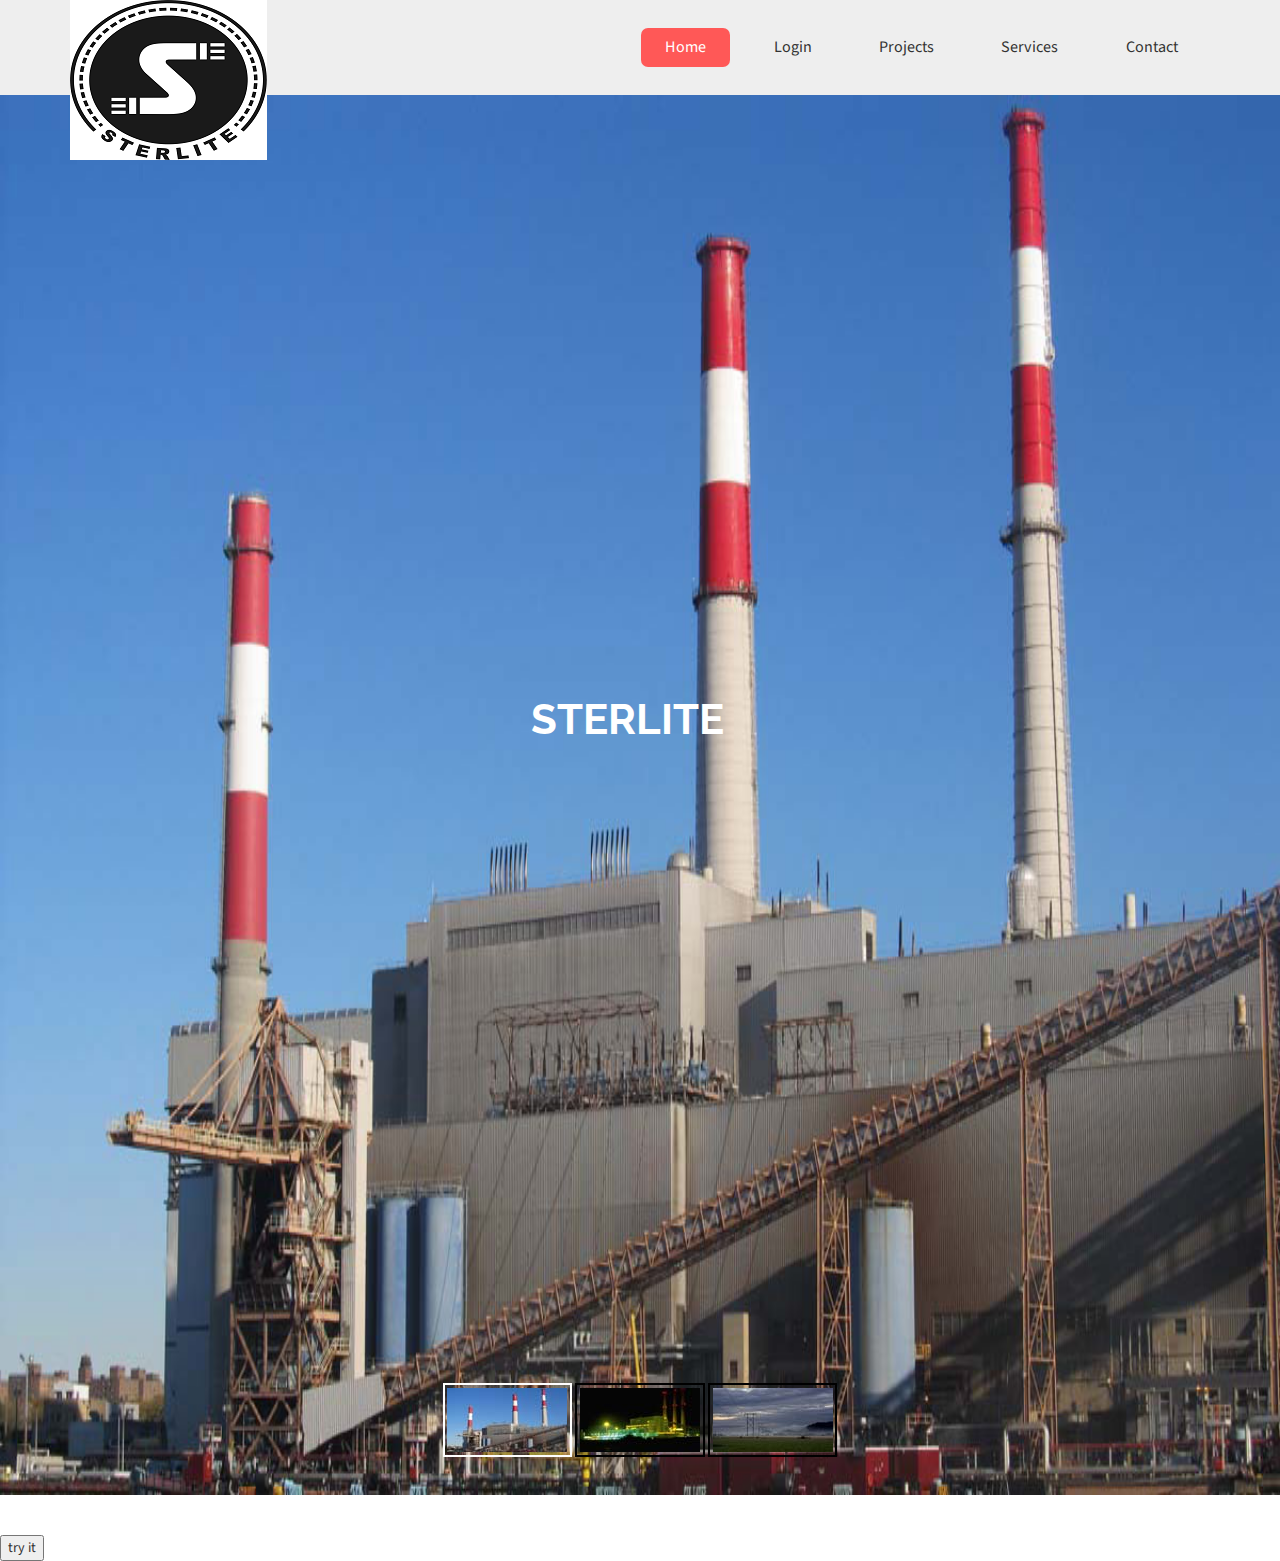
<file: www/index2.html>
<!--
Author: W3layouts
Author URL: http://w3layouts.com
License: Creative Commons Attribution 3.0 Unported
License URL: http://creativecommons.org/licenses/by/3.0/
-->
<!DOCTYPE html>
<html>
<head>
<title>Power Grid a Industrial Category Flat Responsive Bootstarp WebSite Template | Home :: w3layouts</title>
<link href="css/bootstrap.css" rel='stylesheet' type='text/css' />
<!-- jQuery (Bootstrap's JavaScript plugins) -->
<script src="js/jquery.min.js"></script>
<!-- Custom Theme files -->
<link href="css/style.css" rel="stylesheet" type="text/css" media="all" />
<!-- Custom Theme files -->
<meta name="viewport" content="width=device-width, initial-scale=1">
<meta http-equiv="Content-Type" content="text/html; charset=utf-8" />
<meta name="keywords" content="Power-grid Responsive web template, Bootstrap Web Templates, Flat Web Templates, Andriod Compatible web template, 
Smartphone Compatible web template, free webdesigns for Nokia, Samsung, LG, SonyErricsson, Motorola web design" />
<script type="application/x-javascript"> addEventListener("load", function() { setTimeout(hideURLbar, 0); }, false); function hideURLbar(){ window.scrollTo(0,1); } </script>
<!--webfont-->
<link href='http://fonts.googleapis.com/css?family=Raleway:400,200,100,300,500,600,700,800,900' rel='stylesheet' type='text/css'>
<link href='http://fonts.googleapis.com/css?family=Source+Sans+Pro:200,300,400,600,700,900,300italic,400italic,600italic,700italic' rel='stylesheet' type='text/css'>
<script>
var x = document.getElementById("demo");

function getLocation() {
    if (navigator.geolocation) {
        navigator.geolocation.getCurrentPosition(showPosition, showError);
    } else {
        x.innerHTML = "Geolocation is not supported by this browser.";
    }
}

function showPosition(position) {
    var latlon = position.coords.latitude + "," + position.coords.longitude;

    var img_url = "http://maps.googleapis.com/maps/api/staticmap?center="
    +latlon+"&zoom=14&size=400x300&sensor=false";
    document.getElementById("mapholder").innerHTML = "<img src='"+img_url+"'>";
}

function showError(error) {
    switch(error.code) {
        case error.PERMISSION_DENIED:
            x.innerHTML = "User denied the request for Geolocation."
            break;
        case error.POSITION_UNAVAILABLE:
            x.innerHTML = "Location information is unavailable."
            break;
        case error.TIMEOUT:
            x.innerHTML = "The request to get user location timed out."
            break;
        case error.UNKNOWN_ERROR:
            x.innerHTML = "An unknown error occurred."
            break;
    }
}
</script>
</head>
<body>
<!---->
<!---->
<div class="header">
	 <div class="container">
		 <div class="logo">
			 <a href="index.html"><img src="images/logo1.png" alt=""/></a>
		 </div>	
		 <div class="top-menu">	 
	         <span class="menu"></span>
			 <ul>
				<li><a class="active" href="index.html">Home</a></li>
				<li><a href="http://115.119.117.86:8208/home/muraai/newlogin.htm">Login</a></li>
				<li><a href="project.html">Projects</a></li>				 
				<li><a href="404.html">Services</a></li>
				<li><a href="contact.html">Contact</a></li>
		     </ul> 
	      </div>
		  <!-- script-for-menu -->
		 <script>					
					$("span.menu").click(function(){
						$(".top-menu ul").slideToggle("slow" , function(){
						});
					});
		 </script>
		 <!-- script-for-menu -->	
		 <div class="clearfix"></div>
	 </div>
</div>	
<!---->

 <script src="js/responsiveslides.min.js"></script>
  <script>
    // You can also use "$(window).load(function() {"
    $(function () {
      $("#slider").responsiveSlides({
      	auto: true,
        manualControls: '#slider3-pager',
      });
    });
  </script>   
    <div class="slider">
	    <!-- Slideshow 3 -->
	    <ul class="rslides" id="slider">
		  <li><img src="images/8.jpg" alt="">
	      	<div class="caption">
	      		<h1>Sterlite</h1>
	      	</div>
	      </li>
	      <li><img src="images/1.jpg" alt="">
	      	<div class="caption">
	      		
	      	</div>
	      </li>	      
	      <li><img src="images/4.jpg" alt="">
	      	<div class="caption">
	      		
	      	</div>
	      </li>
	    </ul>
	    <!-- Slideshow 3 Pager --></br></br>
	    <ul id="slider3-pager">
	      <li><a href="#"><img src="images/33.jpg" alt=""></a></li>
	      <li><a href="#"><img src="images/11.jpg" alt=""></a></li>
	      <li><a href="#"><img src="images/22.jpg" alt=""></a></li>
	    </ul>    
</div>	
<!---banner--->
<button onclick="getLocation()">try it</button>
<div class="mapholder">
	 
					 </div></a>
				</div>
				
				

				</div>
				<div class="clearfix"></div>
		 </div>
	 </div>
</div>
<!---->


<!---->

<!---->
		 
<!----- news-letter ----->

<!---->

<!---->
 </body>
 </html>
</file>
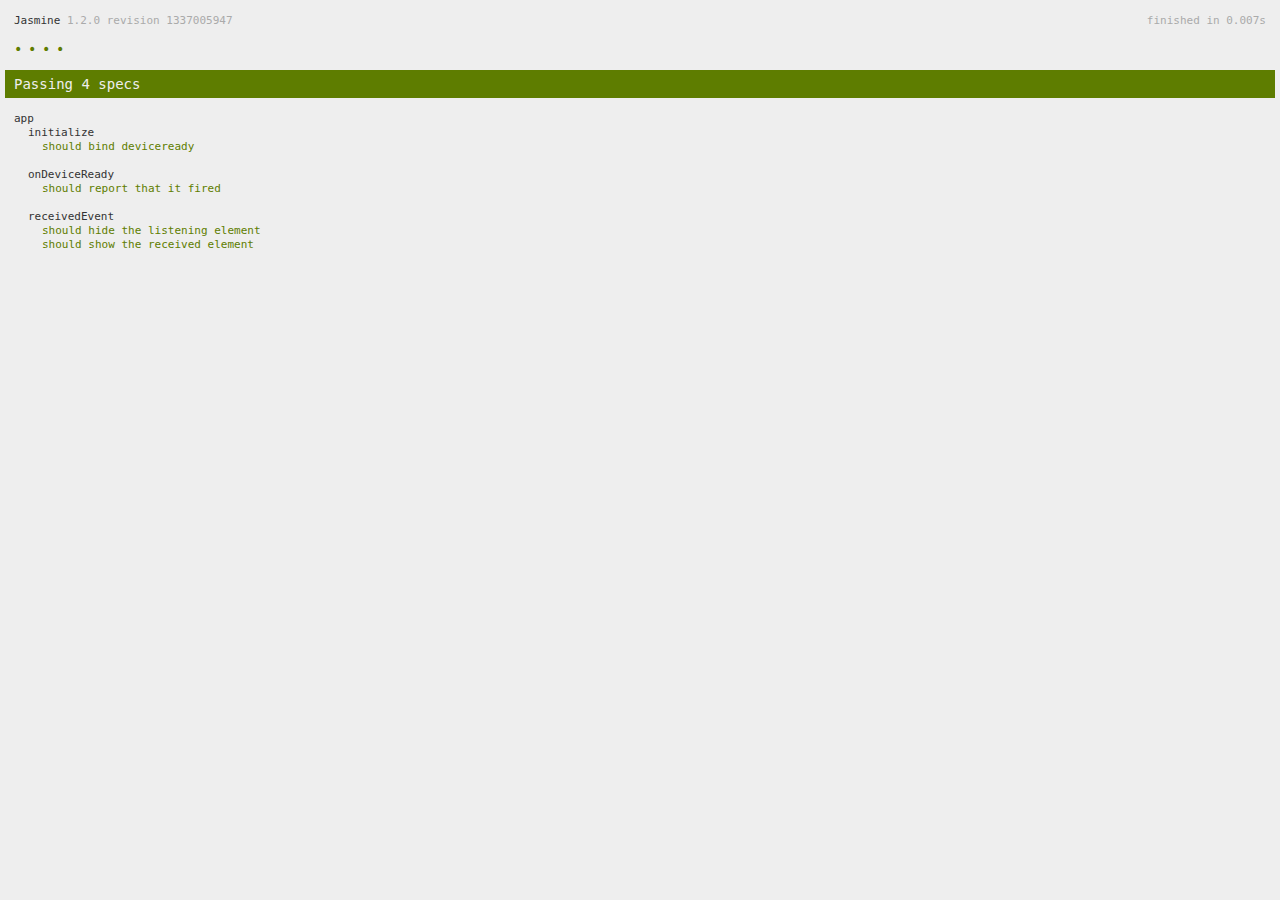
<file: www/spec.html>
<!DOCTYPE html>
<!--
    Licensed to the Apache Software Foundation (ASF) under one
    or more contributor license agreements.  See the NOTICE file
    distributed with this work for additional information
    regarding copyright ownership.  The ASF licenses this file
    to you under the Apache License, Version 2.0 (the
    "License"); you may not use this file except in compliance
    with the License.  You may obtain a copy of the License at

    http://www.apache.org/licenses/LICENSE-2.0

    Unless required by applicable law or agreed to in writing,
    software distributed under the License is distributed on an
    "AS IS" BASIS, WITHOUT WARRANTIES OR CONDITIONS OF ANY
     KIND, either express or implied.  See the License for the
    specific language governing permissions and limitations
    under the License.
-->
<html>
    <head>
        <title>Jasmine Spec Runner</title>

        <!-- jasmine source -->
        <link rel="shortcut icon" type="image/png" href="spec/lib/jasmine-1.2.0/jasmine_favicon.png">
        <link rel="stylesheet" type="text/css" href="spec/lib/jasmine-1.2.0/jasmine.css">
        <script type="text/javascript" src="spec/lib/jasmine-1.2.0/jasmine.js"></script>
        <script type="text/javascript" src="spec/lib/jasmine-1.2.0/jasmine-html.js"></script>

        <!-- include source files here... -->
        <script type="text/javascript" src="js/index.js"></script>

        <!-- include spec files here... -->
        <script type="text/javascript" src="spec/helper.js"></script>
        <script type="text/javascript" src="spec/index.js"></script>

        <script type="text/javascript">
            (function() {
                var jasmineEnv = jasmine.getEnv();
                jasmineEnv.updateInterval = 1000;

                var htmlReporter = new jasmine.HtmlReporter();

                jasmineEnv.addReporter(htmlReporter);

                jasmineEnv.specFilter = function(spec) {
                    return htmlReporter.specFilter(spec);
                };

                var currentWindowOnload = window.onload;

                window.onload = function() {
                    if (currentWindowOnload) {
                        currentWindowOnload();
                    }
                    execJasmine();
                };

                function execJasmine() {
                    jasmineEnv.execute();
                }
            })();
        </script>
    </head>
    <body>
        <div id="stage" style="display:none;"></div>
    </body>
</html>
</file>
<file: www/css/style.css>
/*--
	Author: W3layouts
	Author URL: http://w3layouts.com
	License: Creative Commons Attribution 3.0 Unported
	License URL: http://creativecommons.org/licenses/by/3.0/
--*/
body{
	margin:0;
	padding:0;
	background:#fff;
	font-family: 'Source Sans Pro', sans-serif;
 }
body a{
	transition:0.5s all;
	-webkit-transition:0.5s all;
	-moz-transition:0.5s all;
	-o-transition:0.5s all;
	-ms-transition:0.5s all;
}
h1,h2,h3,h4,h5,h6{
	margin:0;			   
}	
p{
	margin:0;
}
ul{
margin:0;
padding:0;
}
/*----*/
.header{
	padding:2em 0;
	background:#eee;
	position:relative;
}
.logo{
	float:left;
	position:absolute;
	top:0px;
	z-index:999;
}
.logo a{
	display:inline-block;
}
.top-menu{
	float:right;
}
.top-menu ul li{
	display:inline-block;
}
.top-menu ul li a{
	color:#333;
	font-size:1.15em;
	padding: 0.5em 1.5em;
	display:block;
	text-decoration:none;
	margin:0 0.5em;
	border-radius:7px;
	-webkit-border-radius: 7px;
	-moz-border-radius: 7px;
	-ms-border-radius: 7px;
	-o-border-radius: 7px;
}
.top-menu ul li a.active{
	color:#fff;
	background:#ff5857
}
.top-menu ul li a:hover{
	color:#fff;
	background:#ff5857;
	border-radius:7px;
	-webkit-border-radius: 7px;
	-moz-border-radius: 7px;
	-ms-border-radius: 7px;
	-o-border-radius: 7px;
}
/*--- slider-css --*/
.slider{
	position:relative;
}
.rslides {
  position: relative;
  list-style: none;
  overflow: hidden;
  width: 100%;
   height:100%;
  padding: 0;
  margin: 0;
  }
.rslides li {
  -webkit-backface-visibility: hidden;
  position: absolute;
  display: none;
  width: 100%;
  left: 0;
  top: 0;
  }
.rslides li:first-child {
  position: relative;
  display: block;
  float: left;
  }
.rslides img {
  display: block;
  height: 1400px;
  float: left;
  width: 100%;
  border: 0;
  }
.rslides_tabs {
  text-align: center;
  width: 100%;
  position:absolute;
  bottom:5%;
  z-index:999;
  }
.rslides_tabs li {
  display: inline-block;
  }
.rslides_tabs a {
   border:1px solid #999;
  }
.rslides_tabs li:first-child {
  margin-left: 0;
  }
.rslides_tabs .rslides_here a {
  color: #fff;
  font-weight: bold;
  }
#slider3-pager a {
  display: inline-block;
}
#slider3-pager img {
  float: left;
  display:block;
}
#slider3-pager .rslides_here a {
  background: transparent;
  border:2px solid #fff;
}
#slider3-pager a {
  padding:0.2em;
   border:2px solid #000;
}
.caption{
	position:absolute;
	top:0;
	width:60%;
	left:19%;
	text-align:center;
	top:43%;
}
.caption h1{
	color:#FFF;
	font-family: 'Raleway', sans-serif;
	font-weight:700;
	font-size:3em;
	text-transform:uppercase;
	margin-bottom:5px;
}
.caption p{
	color:#FFF;
	font-weight:400;
	font-size:1.3em;
	width:75%;
	margin:0 auto;
}
.grid1{
margin-bottom:2em;
}
.box1{
background:url(../images/b1.jpg) no-repeat 0px 0px;
background-size:cover;
min-height:300px;
}
.box2{
background:url(../images/b2.jpg) no-repeat 0px 0px;
background-size:cover;
min-height:300px;
}
.box3{
background:url(../images/b3.jpg) no-repeat 0px 0px;
background-size:cover;
min-height:300px;
}
.box4{
background:url(../images/b4.jpg) no-repeat 0px 0px;
background-size:cover;
min-height:300px;
}

.box-info h3{
color:#fff;
font-size:3.5em;
padding:4em 0 0 1em;
font-weight:600;
transition:0.5s all;
	-webkit-transition:0.5s all;
	-moz-transition:0.5s all;
	-o-transition:0.5s all;
	-ms-transition:0.5s all;
}
.box1:hover div.box-info h3,.box2:hover div.box-info h3,.box3:hover div.box-info h3,.box4:hover div.box-info h3{
color:#fff;
}
.box-info p{
	color:#fff;
	font-size:1.1em;
	width:87%;
	padding:0.5em 0 1em 3.5em;
	font-weight:600;
}
.grid1 a,.grid2 a{
text-decoration:none;
}
.content-bottom{
	 margin:6% 0;
}
.bottom-grid-left h3{
	 color:#292929;
	 font-size:2.3em;
	 margin-bottom:5px;
	 font-weight:600;
}
.bottom-grid-left p{
	 color:#929292;
	 font-size:1.15em;
	 margin-bottom:5px;
	 font-weight:400;
	 width:90%;
	 line-height:1.5em;
}
.bottom-grid-right img{
	width:100%;
}
.plant{
	 background:url(../images/plant2.jpg) no-repeat 0px 0px;
	 min-height:400px;
	 text-align:center;
	 background-size:100%;
	 padding:10% 0;
}
.plant h3{
	color:#fff;
	font-size:3.5em;
	font-weight:600;
	font-family: 'Raleway', sans-serif;
	margin-bottom:5px;
}
.plant p{
	color:#fff;
	font-size:1.3em;
	font-weight:600;
	Width:80%;
	margin:0 auto;
}
.service-grids{
	background:#eee;
	padding:5em 0;	
}
.service-grid1{
	 background:url(../images/11.png) no-repeat 0px 0px;	 
	 padding:0 0 0 60px;
}
.service-grid2{
	 background:url(../images/22.png) no-repeat 0px 0px;	 
	 padding:0 0 0 60px;
}
.service-grid3{
	 background:url(../images/33.png) no-repeat 0px 0px;	 
	 padding:0 0 0 60px;
}
.service-grid1 h3,.service-grid2 h3,.service-grid3 h3{
	font-size:1.8em;
	font-weight:600;
	color:#333;
	margin-bottom:7px;
}
.service-grid1 p,.service-grid2 p,.service-grid3 p{
	 line-height:1.5em;
	 font-size:1em;
	 color:#929292;
}
.products{
	 margin:6% 0;
}
.product-lists h3,.product-grids h3{
	 color:#2c2c2c;
	 font-size:2.2em;
	 font-weight:600;	 
	 text-decoration:underline;
}
ul.list1{
	margin-top:1.5em;
}
ul.list1 li{
	display:block;	
}
ul.list1 li a{ 
	display:block;
	text-decoration:none;
	font-size:1.15em;
	padding:6px 0;
	color:#929292;
	font-weight:400;
}
ul.list1 li a:hover{
	 color:#ff5857;
}
.product-grids {
  padding-left: 3em;
}
.product-grid {
	 float:left;
	 width:33%;
	 padding:0 15px 0 0;
	 margin-top:2em;
}
.product-grid img{
	width:100%;
	margin-bottom:1.5em;
}
.product-grid h4{	
	margin-bottom:7px;
	font-size:1.3em;
	font-weight:600;	
}
.product-grid h4 a{
	text-decoration:none;
	 color:#ff5857;
}
.product-grid h4 a:hover{
	color:#2c2c2c;
}
.product-grid p{
	color:#929292;
	line-height:1.5em;
	font-size:1em;
	font-weight:400;
}
/*----- news-letter ----*/
.news-letter{
	background:#ff5857;
	padding:2em 0;
}
.news-letter-grid-left{
	float:left;
	width:70%;
}
.news-letter-grid-right{
	float:right;
	width:30%;
}
.news-letter-grid-left h3{
	font-weight:500;
	font-size:2em;
	font-family: 'Raleway', sans-serif;
	color:#FFF;
}
.news-letter-grid-left p{
	color: #FFFFFF;
	font-size: 1.3em;
	font-weight: 300;
	width: 100%;
	line-height: 1.5em;
	margin: 1em 0;
}
.news-letter-grid-right{
	margin-top:2.2em;
}
.news-letter-grid-right form{
	position:relative;
	background:#fff;	
}
.news-letter-grid-right input[type="text"]{
	border:none;
	width:91%;	
	padding:0.5em 0.8em;
	border:1px solid #fff;
	outline:none;
	color:#777;
	transition:border-color 0.4s;
	-webkit-transition:border-color 0.4s;
	-moz-transition:border-color 0.4s;
	-o-transition:border-color 0.4s;
	-ms-transition:border-color 0.4s;
}
.news-letter-grid-right input[type="submit"]{
	width: 9%;
	height: 36px;
	display: inline-block;
	background: url(../images/sr1.png) no-repeat 0px 6px;
  border: none;
  outline: none;
  position: absolute;
  right: 0px;
	top: 0px;
}
.news-letter-grid-right input[type="submit"]:hover{
	background: url(../images/sr2.png) no-repeat 0px 6px;
}
/*---- footer -----*/
.footer {
  padding: 2em 0;
  background:#2c2c2c;
}
.ftr-logo{
	width:10%;
	display:inline-block;
	margin-bottom:0.5em;
}
.ftr-logo img{
	 background-size:100%;
	 width:100%;
}
.footer p{
	color:#fff;
	margin-bottom:0.5em;
	font-size:1.1em;
	float:left;
	padding-top:5px;
}
.footer p a{
	 color:#fff;
}
.social{
	float:right;
}
.social i {
width: 27px;
height: 27px;
background: url('../images/social-icons.png') no-repeat 0px 0px;
display: inline-block;
margin:0 5px;
}
a i.facebook{
background-position:-3px -2px;
}
a i.twitter{
background-position: -43px -3px;
}
a i.dribble{
background-position: -83px -3px;
}
a i.google{
background-position:-126px -2px
}
a i.youtube{
background-position:-167px -3px;
}
a i.facebook:hover{
background-position:-3px -36px;
}
a i.twitter:hover{
background-position: -43px -36px;
}
a i.dribble:hover{
background-position: -83px -36px;
}
a i.google:hover{
background-position:-126px -36px
}
a i.youtube:hover{
background-position:-167px -36px;
}
/*--about--*/
.about-sec{
	 padding:2em 0;
}
.about-head h2{
  color: #ff5857;
  font-size: 2.5em;
  font-weight: 600;
  margin-bottom: 0.75em;
  font-family: 'Raleway', sans-serif;
  text-align:center;
}
.about-head h3{
  color: #2f3837;
  font-size: 1.8em;
  font-weight: 600;
  margin-bottom: 5px;
  font-family: 'Raleway', sans-serif;
}
.about-head p{
    color: #929292;
  font-size: 1.15em;
  margin-bottom: 5px;
  font-weight: 400;
  line-height: 1.5em;
}
.video-grid{
	 margin:3em 0;
}
.video iframe{
	 width:100%;
	 height:320px;
}
.video-info h3 {
  color:#ff5857;
  font-size: 1.8em;
  font-weight: 600;
  margin-bottom: 0.7em;
  font-family: 'Raleway', sans-serif;
}
.video-info h4 {
  color: #2f3837;
  font-size: 1.2em;
  font-weight: 600;
  margin-bottom: 0.5em; 
}
.video-info p {
  color: #929292;
  font-size: 1em;
  margin-bottom: 1.5em;
  font-weight: 400;
  line-height: 1.5em;
}
.bottom-grids{
	background:#f4f6f5;
	padding:3em 0;
}
.recent-news h2,.about-us h2,.ourservices h2{
	color: #2f3837;
	font-size: 1.8em;
	font-weight: 700;
	text-transform: uppercase;
	margin: 0;
	padding: 0 0 1em 0;
	font-family: 'Raleway', sans-serif;
}
.recent-news-left{
	float:left;
	width:18%;
}
.recent-news-right{
	float:right;
	width:75%;
}
.recent-news-left{
	background:#ff5857;
	padding:0.5em;
}
.recent-news-left span{
	font-size:1.5em;
	color:#FFF;
	font-weight:700;
}
.recent-news-left label{
	color:#2f3837;
	font-size:1.1em;
	font-weight:700;
}
.recent-news-right h3{
	padding:0;
	margin:0;
	color:#2e3837;
	text-transform:uppercase;
	font-size:1.5em;
	font-weight:600;
}
.recent-news-right span{
	color:#fe5433;
	font-weight:400;
	text-transform:uppercase;
	padding:0.3em 0 0;
	display:block;
}
.recent-news-right p{
	color:#777;
	font-size:1em;
	line-height:1.7em;
}
.recent-news-grid{
	margin-bottom:1em;
}
.recent-news-grid:nth-child(4){
	margin-bottom:0;
}
.about-us img{
	width:100%;
}
.about-us h4{
	color: #2f3837;
	font-size: 1.5em;
	font-weight: 700;
	text-transform: uppercase;
	margin:0;
	padding:0 0 0.8em 0;
}
.about-us p{
	color:#777;
	font-size:1em;
	line-height:1.7em;
	margin:1em 0 0 0;	
}
.featured {
  padding: 3em 0;
}
.featured h3 {
  font-weight: 600;
    color: #2f3837;
  font-size: 2.2em;
  margin-bottom:1em;
}
ul.brand-list li {
	display: inline-block;
	margin-right:10px;
}
ul.brand-list li a {
	background: #F5F5F5;
	padding: 21px 22px;
	border: 1px solid #E4E4E4;
}
/*----- ourservices ----*/
.ourservices ul{
	margin:0;
	padding:0;
}
.ourservices ul li{
	list-style:none;
}
.ourservices ul li a{
	color:#777;
	padding:0.7em 0.8em;
	display:block;
	text-decoration:none;
	 font-size: 1em;
}
.ourservices ul li a span{
	width:8px;
	height:8px;
	display:inline-block;
	background:url(../images/splits.png) no-repeat -4px -5px;
	margin-right:0.5em;
}
.ourservices ul li:nth-child(2n+1) a{
	background:#FFF;
}
.ourservices ul li a:hover{
	color:#ff5857;
}
/*--project-sec--*/
.project-sec{
	padding:2em 0;
}
.project-sec h2 {
  color: #ff5857;
  font-size: 2.5em;
  font-weight: 600;
  margin-bottom: 0.75em;
  font-family: 'Raleway', sans-serif;
  text-align:center;
}
/*-- sale-page --*/
.works .clear {
	height: 46px;
}
.box1  .text1 {
	padding-bottom: 1px;
}
.text1 a {
    color:#70616A;
	font-size: 1em;
	font-weight: 600;
	text-transform: uppercase;
	margin-bottom: 5px;
	display: block;
	 font-family: 'Raleway', sans-serif;
}
.text1 a:hover {
	color: #EB523D;
}
.works{
margin-top:2em;
}
.works h3 {
color: #EB523D;
margin-bottom: 1em;
font-size: 2em;
text-align:center;
}
.container_12 {
	padding: 4em 0 1em 0;
}
.thumb-box7{
	padding: 1em 0 5em 0;
}
a.gal {
	position: relative;
	display: block;
}
a.gal span {
	display: block;
	position: absolute;
	left: 0;
	top: 0;
	right: 0;
	bottom: 0;
	background: url(../images/sr1.png) -102px 0 no-repeat;
}
a.gal:hover span{
	background-position: center center;
}
.grid_4 {
	width: 22%;
	float: left;
	margin: 2% 3% 0% 0;
}
.box p {
color: #9A9598;
line-height: 1.8em;
font-size: 1em;
}
.box img {
	width: 100%;
}
.text1 {
	padding-top:1em;
	margin-bottom: 1em;
}
.box img:hover{
	opacity:0.5;
}
/*--404-page--*/
.error-head{
	text-align:center;
	margin:8em 0;
}
.error-head h1{
	font-family: 'Raleway', sans-serif;
	color:#ff5857;
	font-size:16em;
	display:inline-block;
	line-height:1em;
}
.error-head span{
	color:#ff5857;
	font-size:4em;
	margin-left:0.5em;
}
.error-head h2{
	font-size:2em;
	color:#70616A;
	margin-top:1em;
}
.error-head  a {
	background: #333;
	padding: 8px 1em;
	font-size: 1.3em;
	margin-top: 2em;
	text-decoration: none;
	color: #fff;
	display: inline-block;
	font-weight: 400;
	border:2px solid #333;
	border-radius:5px;
	-webkit-border-radius: 5px;
	-moz-border-radius: 5px;
	-ms-border-radius: 5px;
	-o-border-radius: 5px;
}
.error-head  a:hover {
	text-decoration: none;
	background:transparent;
	border:2px solid #ff5857;
	color: #ff5857;
}
/*--contact-page--*/
.contact{
	 padding:2em 0;
}
.contact h2{
	 color:#ff5857;
	 font-size:2.5em;
	 font-weight:600;
	 margin-bottom:0.5em;
	 font-family: 'Raleway', sans-serif;
	 text-align:center;
}
.contact-left {
  padding-left: 0;
}
.contact form input[type="text"],.contact-right textarea {
	width: 100%;
	padding: 10px 12px;
	border: 1px solid #87655B;
	font-size: 1.2em;
	margin-bottom: 1.5em;
	color: #87655B;
	outline: none;
	font-weight: 400;
	transition: 0.5s all ease;
	-webkit-transition: 0.5s all ease;
	-moz-transition: 0.5s all ease;
	-o-transition: 0.5s all ease;
	-ms-transition: 0.5s all ease;
}
.contact-right textarea{
	resize:none;
	height: 189px;
}
.contact form input[type="text"]:hover,.contact-right textarea:hover{
	border:1px solid #EB5A41;
}
.contact form input[type="submit"] {
  background: #ff5857;
  padding: 8px 2em;
  font-size: 1.3em;
  text-decoration: none;
  color: #fff;
  display: inline-block;
  font-weight: 400;
  border: 2px solid #ff5857;
  border-radius: 5px;
  -webkit-border-radius: 5px;
	-moz-border-radius: 5px;
	-ms-border-radius: 5px;
	-o-border-radius: 5px;
  transition: 0.5s all ease;
	-webkit-transition: 0.5s all ease;
	-moz-transition: 0.5s all ease;
	-o-transition: 0.5s all ease;
	-ms-transition: 0.5s all ease;
}
.contact form input[type="submit"]:hover {
	text-decoration: none;
	background:transparent;
	border:2px solid #ff5857;
	color: #ff5857;
}
.map{
	 margin-bottom:2em;
}
.map iframe{
	width:100%;
	height:300px;
}
/*--responsive--*/
@media(max-width:1024px){
.header{
	padding:1.5em 0;
}
.top-menu ul li a {
  font-size: 1.15em; 
  }
.rslides img { 
  height: 540px;  
}
.caption {
  width: 79%;
  left: 11%;
}
.caption p {
  font-size: 1.2em;
}
.box-info h3 {
  font-size: 3em;
  padding: 3.5em 0 0 0.5em;
} 
.box-info p {
  padding: 0.5em 0 1em 1.5em;
}
.bottom-grid-left h3 {
  font-size: 2em;
} 
.bottom-grid-left p {
  font-size: 1.1em;
}
.rslides_tabs {
  bottom: 4.5%;
}
.slider {
  height: 566px;
}
.plant h3 {
  font-size: 3em;
}
.plant p {
  font-size: 1.15em;
}
.plant {  
  min-height: 276px;
}
.service-grid1 h3, .service-grid2 h3, .service-grid3 h3 {
  font-size: 1.5em;
}
.service-grids {
  padding: 4em 0;
}
.service-grid1 p, .service-grid2 p, .service-grid3 p {
  overflow: hidden;
  height: 64px;
}
.products {
  margin: 4.5% 0;
}
.product-lists h3, .product-grids h3 {
  font-size: 2em;
}
ul.list1 li a {
  font-size: 1em;
}
.product-grid h4 {
  font-size: 1.2em;
}
.news-letter-grid-left h3 {
  font-size: 1.7em;
}
.news-letter-grid-left p {
  font-size: 1.2em;
  margin: 0.5em 0;
}
.about-head h3 {
  font-size: 1.65em;
}
.about-head p {
  font-size: 1.1em;
}
.video-info h3 {
  font-size: 1.545em;
}
ul.brand-list li a {
  padding: 20px 5px;
}
.featured h3 {
  font-size: 1.75em;
} 
.recent-news h2, .about-us h2, .ourservices h2 {
  font-size: 1.55em;
}
.recent-news-right h3 {
  font-size: 1.35em;
}
.about-us h4 {
  font-size: 1.35em;
}
.about-us p {
  font-size: 0.95em;
  margin:0.7em 0 0 0;
}
.recent-news-right span{
font-size:0.85em;
}
.recent-news-left {
  padding: 0.1em;
  width: 20%;
}
.featured {
  padding: 2em 0;
}
.text1 a {
  font-size: 0.9em;
}
.box p {
  color: #9A9598;
  line-height: 1.5em;
}
.project-sec h2,.about-head h2,.contact h2 {
  font-size: 2em;
}
.error-head h1 {
  font-size: 13em;
} 
.error-head span {
  font-size: 3em;
}
.map {
  margin: 2em 0;
}
}
@media(max-width:768px){
.logo{
	 width:18%;
}
.logo img{
	width:100%;
	background-size:100%;
}
.header {
  padding: 1em 0;
}
.slider {
  height: 432px;
}
.rslides_tabs {
  bottom: 2.5%;
}
.top-menu ul li a {
  font-size: 1.1em;
  padding: 0.5em 1em;
}
.rslides img {
  height: 415px;
}
.rslides_tabs li {
  width: 11%;
}
#slider3-pager img {
  background-size: 100%;
  width: 100%;
}
.caption {
  width: 100%;
  left: 0%;
}
.caption h1 {
  font-size: 2.5em;
}
.caption p {
  font-size: 1em;
    width: 75%;
}
.box-info p {
  padding: 0.5em 0 1em 1.1em;
  font-size: 0.95em;
  width: 87%;
}
.grid1,.grid2{
	width:50%;
	float:left;
}
.box-info h3 {
  font-size:2.3em;
}
.box1,.box2,.box3,.box4 {
  min-height: 226px;
}
.content-bottom {
  margin: 4% 0;
}
.bottom-grid-left h3 {
  font-size: 1.8em;
}
.bottom-grid-left p {
  font-size: 1em;
  margin-bottom: 1.5em;
}
.plant h3 {
  font-size: 2.3em;
}
.plant p {
  font-size: 1.1em;
  Width: 100%;
}
.plant {
  min-height: 200px;
}
.service-grids {
  padding: 3em 0 2em 0;
}
.product-grids {
  padding-left: 0em;
  margin-top: 2em;
}
.product-lists h3, .product-grids h3 {
  font-size: 1.7em;
}
ul.list1 {
  margin-top: 0.5em;
}
.product-grid {
  margin-top: 1em;
}
.product-grid img {
  margin-bottom: 0.5em;
}
.news-letter-grid-right {
  float: left;
  width: 63%;
}
.news-letter-grid-left {
  width: 100%;
}
.news-letter-grid-right {
  margin-top: 0em;
}
.news-letter-grid-right input[type="text"] {
  width: 92%;
}
.about-head h3 {
  font-size: 1.5em;
}
.about-head p {
  font-size: 1em;
}
.about-sec {
  padding: 2em 0 1em 0;
}
.video-grid {
  margin: 2em 0 0 0;
}
.video,.video-info,.recent,.ourservice-grid,.about-us-grid {
  padding: 0;
}
.ourservice-grid,.about-us-grid{
margin-top:1.5em;
}
.video-info{
	margin-top:1em;
}
.video-info h3 {
  font-size: 1.4em;
    margin-bottom: 0.4em;
}
.recent-news-left {
  width: 13%;
}
.recent-news-right {
  width: 84%;
}
.recent-news h2, .about-us h2, .ourservices h2 {
  font-size: 1.4em;
}
.bottom-grids {
  padding: 2em 0;
}
.recent-news-right h3 {
  font-size: 1.25em;
}
.about-us h2,.ourservices h2{
  padding: 0 0 0.5em 0;
}
.about-us h4 {
  font-size: 1.2em;
  padding: 0 0 0.5em 0;
}
.about-us p {
  font-size: 1em;
  line-height: 1.5em;
}
.ourservices ul li a {
  padding: 0.5em 0em;
}
.featured {
  padding: 1em 0;
}
.featured h3 {
  font-size: 1.6em;
}
ul.brand-list li:nth-child(2){
display:none;
}
ul.brand-list li a {
  padding: 20px 3px;
}
.grid_4.span66{
display:none;
}
.grid_4 {
  width: 30%;
}
.contact-right {
	padding:0;
}
}
@media(max-width:640px){
.top-menu ul li a {
  font-size: 1em;
  padding: 0.35em 0.5em;
}
.caption h1 {
  font-size: 2.1em;
}
.caption p {
  font-size: 0.9em;
  width: 80%;
}
.rslides img {
  height: 325px;
}
.rslides_tabs li {
  width: 12%;
}
#slider3-pager .rslides_here a {
  border: 2px solid #fff;
  padding: 0.1em;
}
#slider3-pager a {
  padding: 0.1em;
  border: 2px solid #000;
}
.rslides_tabs {
  bottom: 3%;
}
.slider {
  height: 338px;
}
.box-info h3 {
  font-size: 1.8em;
}
.box-info p {
  font-size: 0.85em;
  width: 89%;
  overflow:hidden;
  height:40px;
  padding: 0.2em 0 1em 1.1em;
}
.box1, .box2, .box3, .box4 {
  min-height: 170px;
}
.content-bottom {
  margin: 3% 0;
}
.bottom-grid-left p {
  overflow: hidden;
  height: 85px;
  width: 100%;
}
.plant h3 {
  font-size: 2em;
}
.plant p {
  font-size: 0.95em;
  font-weight:400;
}
.plant {
  min-height: 155px;
  padding: 8% 0;
}
.service-grid2{
	margin:1.3em 0;
}
.product-lists h3, .product-grids h3 {
  font-size: 1.5em;
}
.product-grid p {
  font-size: 0.95em;
}
.news-letter-grid-left h3 {
  font-size: 1.5em;
}
.news-letter-grid-left p {
  font-size: 1em;
}
.footer p {
  font-size: 0.9em;
}
.about-head p {
  overflow: hidden;
  height: 84px;
  margin-bottom: 0;
}
.project-sec h2, .about-head h2, .contact h2 {
  font-size: 1.8em;
}
.about-head h2 {
  margin-bottom: 0.7em;
}
.about-head h3 {
  font-size: 1.25em;
}
.video-info h3 {
  font-size: 1.3em;
}
.video-info h4 {
  font-size: 1.1em;
}
.video-info p {
  font-size: 0.95em;
}
.recent-news h2, .about-us h2, .ourservices h2 {
  font-size: 1.3em;
}
.about-sec {
  padding: 2em 0 0em 0;
}
.recent-news-right h3 {
  font-size: 1.1em;
}
.recent-news-right span {
  font-size: 0.8em;
}
.about-us h4 {
  font-size: 1em;
}
.ourservices ul li:nth-child(1),.ourservices ul li:nth-child(2){
	display:none;
}
ul.brand-list li{
	width:30%;
}
ul.brand-list li a img{
	background-size:100%;
	width:100%;
}
.featured h3 {
  font-size: 1.4em;
}
.box p {
  font-size: 0.9em;
  overflow: hidden;
  height: 54px;
}
.works {
  margin-top: 0em;
}
.error-head h1 {
  font-size: 11em;
}
.error-head span {
  font-size: 2.5em;
}
.error-head h2 {
  font-size: 1.7em;
}
.error-head a {
  padding: 5px 1em;
  font-size: 1.1em;
}
.error-head {
  margin: 7em 0;
}
.contact form input[type="text"], .contact-right textarea {
  padding: 8px 8px;
  font-size: 1.1em;
}
.contact form input[type="submit"] {
  padding: 6px 2em;
  font-size: 1.1em;
}
.grid1, .grid2 {
  padding:0;
}
.grid1:nth-child(1){
  margin-right:11px;
}
.grid2:nth-child(4) {
  margin-right: 11px;
}
.grid1,.grid2 {
  width: 49%;
}
.grid1 {
  margin-bottom: 1em;
}
.bottom-grid-left,.bottom-grid-right  {
	padding:0;
}
.product-lists {
	padding:0;
}
}
@media(max-width:480px){
.header {
  padding: 0em 0 0 0;
}
span.menu:before {
	content: url(../images/nav-icon.png);
	cursor: pointer;		
}
.top-menu {
	width: 11%;
	float: right;
	margin: 0%;
}
.top-menu  ul{
	display:none;
}
.top-menu  ul li {
	font-size: 12px;
	display:inline-block;
	width: 100%;
}
.top-menu ul li a {
	padding:6px;
	font-size: 14px;
	width: 100%;
	margin:0;
	border-radius:0;
}
 span.menu{
	display:block;
	float:right;
	margin: 18px 8px 0px 0;
}
.top-menu  ul{
	margin: 0;
	z-index: 999;
	position: absolute;
	width: 100%;
	text-align: center;
	top: 100%;
	left: 0%;	
	background:#eee;
}
.top-menu  ul li a:hover,.top-menu ul li a.active:hover{
	color:#ff5857;
	border-radius:0;
	background:#eee;
}
.top-menu ul li a.active {
 color:#333;
 background:#eee;
}
.logo {
  width: 22%;
}
.caption h1 {
  font-size: 1.8em;
}
.caption p {
  font-size: 0.85em;
  width: 93%;
}
.rslides img {
  height: 263px;
}
.slider {
  height: 275px;
}
.rslides_tabs li {
  width: 14%;
}
.grid1, .grid2 {
  width: 48%;
}
.box-info h3 {
  font-size: 1.5em;
}
.box-info p {
  font-size: 0.8em;
  height: 33px;
}
.box1, .box2, .box3, .box4 {
  min-height: 140px;
}
.bottom-grid-left h3 {
  font-size: 1.3em;
}
.bottom-grid-left p {
  height: 71px;
  font-size: 0.9em;
  margin-bottom: 1em;
}
.plant h3 {
  font-size: 1.5em;
}
.plant p {
  font-size: 0.9em;
  overflow: hidden;
  height: 37px;
}
.plant {
  min-height: 130px;
}
.service-grids {
  padding: 2em 0 2em 0;
}
.service-grid1 h3, .service-grid2 h3, .service-grid3 h3 {
  font-size: 1.4em;
}
.service-grid1 p, .service-grid2 p, .service-grid3 p {
  font-size: 0.9em;
    height: 57px;
}
.service-grid2 {
  margin: 1em 0;
}
ul.list1 li:nth-child(1),ul.list1 li:nth-child(2),ul.list1 li:nth-child(3){
	display:none;
}
.ul.list1 li a {
  font-size: 0.95em;
  padding: 4px 0;
}
.product-grids {
  margin-top: 1em;
}
.product-grid:nth-child(2){
	display:none;
}
.product-grid {
  width: 50%;
}
.news-letter-grid-left h3 {
  font-size: 1.3em;
}
.news-letter-grid-left p {
  font-size: 0.95em;
  margin:5px 0 7px 0;
}
.news-letter-grid-right {
  width: 100%;
}
.footer p {
  float:none;
  text-align: center;
}
.social {
  float: none;
  text-align: center;
  margin-top:0.5em;
}
.footer {
  padding: 1.5em 0;
}
.project-sec h2, .about-head h2, .contact h2 {
  font-size: 1.6em;
}
.project-sec h2, .about-head h2, .contact h2 {
  margin-bottom: 0.5em;
}
.about-us h2{
	padding:0 0 0.7em 0;
}
.about-sec {
  padding: 1em 0 0em 0;
}
.about-head h3 {
  font-size: 1.2em;
}
.about-head p {
  font-size: 0.9em;
  height: 55px;
}
.video-grid {
  margin: 1em 0 0 0;
}
.video iframe {
  height: 260px;
}
.video-info p {
  overflow: hidden;
  height: 56px;
}
.recent-news h2, .about-us h2, .ourservices h2 {
  font-size: 1.2em;
}
.bottom-grids {
  padding: 1em 0;
}
.recent-news-left {
  width: 15%;
}
.recent-news-left span {
  font-size: 1.3em;
}
.recent-news-right {
  width: 81%;
}
.recent-news-right p {
  font-size: 0.95em;
  line-height: 1.5em;
}
.about-us h4 {
  font-size: 0.9em;
}
.about-us p {
  font-size: 0.95em;
}
.ourservices ul li a {
  padding: 0.4em 0em;
}
ul.brand-list li a {
  padding: 10px 3px;
}
.featured h3 {
  font-size: 1.25em;
  margin-bottom: 0.5em;
}
.project-sec {
  padding: 2em 0 1em 0;
}
.text1 a {
  font-size: 0.85em;
}
.error-head {
  margin: 6em 0;
}
.error-head h1 {
  font-size: 10em;
}
.error-head span {
  font-size: 2em;
}
.map iframe {
  height: 216px;
}
.map {
  margin: 1em 0;
}
.contact form input[type="text"], .contact-right textarea {
  padding: 8px;
  font-size: 1em;
}
.contact-right textarea {
  height: 120px;
    margin-bottom: 1em;
}
.contact form input[type="submit"] {
  padding: 5px 1.5em;
  font-size: 1em;
}
}
@media (max-width: 320px){
.logo {
  width: 34%;
}
span.menu {
  margin: 13px 8px 0px 0;
}
.caption h1 {
  font-size: 1.4em;
  line-height: 1.5em;
}
.top-menu ul li a {
  padding: 5px;
  font-size: 13px;
}
.rslides img {
  height: 185px;
}
.caption p {
  overflow: hidden;
  height: 19px;
}
.slider {
  height: 198px;
}
.caption {
  top: 38%;
}
.box-info h3 {
  font-size: 1.3em;
}
.box-info p{
	display:none;
}
.box1, .box2, .box3, .box4 {
  min-height: 95px;
}
.rslides_tabs li {
  width: 21%;
}
.grid1, .grid2 {
  width: 47%;
}
.rslides_tabs {
  bottom: 6%;
}
.bottom-grid-left h3,.plant h3 {
  font-size: 1.2em;
}
.plant p {
  display: none;
}
.plant {
  min-height: 76px;
}
.service-grid1 h3, .service-grid2 h3, .service-grid3 h3 {
  font-size: 1.3em;
}
ul.list1 li a {
  font-size: 0.95em;
  padding: 4px 0;
}
.product-lists h3, .product-grids h3 {
  font-size: 1.3em;
}
.product-grid {
  width: 100%;
  padding-right:0;
}
.product-grids{
	padding:0;
}
.news-letter-grid-right input[type="submit"] {
  width: 12%;
  right: 2px;
}
.project-sec h2, .about-head h2, .contact h2 {
  font-size: 1.4em;
}
.about-head h3 {
  font-size: 1em;
}
.video iframe {
  height: 172px;
}
.recent{
	padding:1em 0;
}
.video-info h3 {
  font-size: 1.1em;
  line-height:1.4em;
}
.video-info p {
  margin-bottom: 1em;
}
.video-info {
  margin: 1em 0 2em 0;
}
.recent-news-right p {
  overflow: hidden;
  height: 35px;
}
.about-us p {
  font-size: 0.9em;
}
.ourservices ul li a span {
  margin-right: 0em;
}
ul.brand-list li {
  width: 54%;
  margin:0 auto 1em auto;
   display: block;	
}
.featured h3 {
  margin-bottom: 1em;
}
.featured {
  padding: 1em 0 0 0;
}
.grid_4 {
  width: 47%;
}
.grid_4:nth-child(2),.grid_4:nth-child(12),.grid_4:nth-child(6){
	display:none;
}
.error-head h1 {
  font-size: 8em;
}
.error-head span {
  font-size: 1.5em;
}
.error-head {
  margin: 4em 0;
}
.error-head h2 {
  font-size: 1.4em;
}
.error-head a {
  padding: 5px 1em;
  font-size: 1em;
}
.contact-left{
	padding:0;
}
.contact form input[type="text"], .contact-right textarea {
  padding: 6px;
  font-size: 0.9em;
}
.contact-right textarea {
  height: 100px;
}
.map iframe {
  height: 148px;
}
}
}
</file>
<file: www/spec/lib/jasmine-1.2.0/jasmine.css>
body { background-color: #eeeeee; padding: 0; margin: 5px; overflow-y: scroll; }

#HTMLReporter { font-size: 11px; font-family: Monaco, "Lucida Console", monospace; line-height: 14px; color: #333333; }
#HTMLReporter a { text-decoration: none; }
#HTMLReporter a:hover { text-decoration: underline; }
#HTMLReporter p, #HTMLReporter h1, #HTMLReporter h2, #HTMLReporter h3, #HTMLReporter h4, #HTMLReporter h5, #HTMLReporter h6 { margin: 0; line-height: 14px; }
#HTMLReporter .banner, #HTMLReporter .symbolSummary, #HTMLReporter .summary, #HTMLReporter .resultMessage, #HTMLReporter .specDetail .description, #HTMLReporter .alert .bar, #HTMLReporter .stackTrace { padding-left: 9px; padding-right: 9px; }
#HTMLReporter #jasmine_content { position: fixed; right: 100%; }
#HTMLReporter .version { color: #aaaaaa; }
#HTMLReporter .banner { margin-top: 14px; }
#HTMLReporter .duration { color: #aaaaaa; float: right; }
#HTMLReporter .symbolSummary { overflow: hidden; *zoom: 1; margin: 14px 0; }
#HTMLReporter .symbolSummary li { display: block; float: left; height: 7px; width: 14px; margin-bottom: 7px; font-size: 16px; }
#HTMLReporter .symbolSummary li.passed { font-size: 14px; }
#HTMLReporter .symbolSummary li.passed:before { color: #5e7d00; content: "\02022"; }
#HTMLReporter .symbolSummary li.failed { line-height: 9px; }
#HTMLReporter .symbolSummary li.failed:before { color: #b03911; content: "x"; font-weight: bold; margin-left: -1px; }
#HTMLReporter .symbolSummary li.skipped { font-size: 14px; }
#HTMLReporter .symbolSummary li.skipped:before { color: #bababa; content: "\02022"; }
#HTMLReporter .symbolSummary li.pending { line-height: 11px; }
#HTMLReporter .symbolSummary li.pending:before { color: #aaaaaa; content: "-"; }
#HTMLReporter .bar { line-height: 28px; font-size: 14px; display: block; color: #eee; }
#HTMLReporter .runningAlert { background-color: #666666; }
#HTMLReporter .skippedAlert { background-color: #aaaaaa; }
#HTMLReporter .skippedAlert:first-child { background-color: #333333; }
#HTMLReporter .skippedAlert:hover { text-decoration: none; color: white; text-decoration: underline; }
#HTMLReporter .passingAlert { background-color: #a6b779; }
#HTMLReporter .passingAlert:first-child { background-color: #5e7d00; }
#HTMLReporter .failingAlert { background-color: #cf867e; }
#HTMLReporter .failingAlert:first-child { background-color: #b03911; }
#HTMLReporter .results { margin-top: 14px; }
#HTMLReporter #details { display: none; }
#HTMLReporter .resultsMenu, #HTMLReporter .resultsMenu a { background-color: #fff; color: #333333; }
#HTMLReporter.showDetails .summaryMenuItem { font-weight: normal; text-decoration: inherit; }
#HTMLReporter.showDetails .summaryMenuItem:hover { text-decoration: underline; }
#HTMLReporter.showDetails .detailsMenuItem { font-weight: bold; text-decoration: underline; }
#HTMLReporter.showDetails .summary { display: none; }
#HTMLReporter.showDetails #details { display: block; }
#HTMLReporter .summaryMenuItem { font-weight: bold; text-decoration: underline; }
#HTMLReporter .summary { margin-top: 14px; }
#HTMLReporter .summary .suite .suite, #HTMLReporter .summary .specSummary { margin-left: 14px; }
#HTMLReporter .summary .specSummary.passed a { color: #5e7d00; }
#HTMLReporter .summary .specSummary.failed a { color: #b03911; }
#HTMLReporter .description + .suite { margin-top: 0; }
#HTMLReporter .suite { margin-top: 14px; }
#HTMLReporter .suite a { color: #333333; }
#HTMLReporter #details .specDetail { margin-bottom: 28px; }
#HTMLReporter #details .specDetail .description { display: block; color: white; background-color: #b03911; }
#HTMLReporter .resultMessage { padding-top: 14px; color: #333333; }
#HTMLReporter .resultMessage span.result { display: block; }
#HTMLReporter .stackTrace { margin: 5px 0 0 0; max-height: 224px; overflow: auto; line-height: 18px; color: #666666; border: 1px solid #ddd; background: white; white-space: pre; }

#TrivialReporter { padding: 8px 13px; position: absolute; top: 0; bottom: 0; left: 0; right: 0; overflow-y: scroll; background-color: white; font-family: "Helvetica Neue Light", "Lucida Grande", "Calibri", "Arial", sans-serif; /*.resultMessage {*/ /*white-space: pre;*/ /*}*/ }
#TrivialReporter a:visited, #TrivialReporter a { color: #303; }
#TrivialReporter a:hover, #TrivialReporter a:active { color: blue; }
#TrivialReporter .run_spec { float: right; padding-right: 5px; font-size: .8em; text-decoration: none; }
#TrivialReporter .banner { color: #303; background-color: #fef; padding: 5px; }
#TrivialReporter .logo { float: left; font-size: 1.1em; padding-left: 5px; }
#TrivialReporter .logo .version { font-size: .6em; padding-left: 1em; }
#TrivialReporter .runner.running { background-color: yellow; }
#TrivialReporter .options { text-align: right; font-size: .8em; }
#TrivialReporter .suite { border: 1px outset gray; margin: 5px 0; padding-left: 1em; }
#TrivialReporter .suite .suite { margin: 5px; }
#TrivialReporter .suite.passed { background-color: #dfd; }
#TrivialReporter .suite.failed { background-color: #fdd; }
#TrivialReporter .spec { margin: 5px; padding-left: 1em; clear: both; }
#TrivialReporter .spec.failed, #TrivialReporter .spec.passed, #TrivialReporter .spec.skipped { padding-bottom: 5px; border: 1px solid gray; }
#TrivialReporter .spec.failed { background-color: #fbb; border-color: red; }
#TrivialReporter .spec.passed { background-color: #bfb; border-color: green; }
#TrivialReporter .spec.skipped { background-color: #bbb; }
#TrivialReporter .messages { border-left: 1px dashed gray; padding-left: 1em; padding-right: 1em; }
#TrivialReporter .passed { background-color: #cfc; display: none; }
#TrivialReporter .failed { background-color: #fbb; }
#TrivialReporter .skipped { color: #777; background-color: #eee; display: none; }
#TrivialReporter .resultMessage span.result { display: block; line-height: 2em; color: black; }
#TrivialReporter .resultMessage .mismatch { color: black; }
#TrivialReporter .stackTrace { white-space: pre; font-size: .8em; margin-left: 10px; max-height: 5em; overflow: auto; border: 1px inset red; padding: 1em; background: #eef; }
#TrivialReporter .finished-at { padding-left: 1em; font-size: .6em; }
#TrivialReporter.show-passed .passed, #TrivialReporter.show-skipped .skipped { display: block; }
#TrivialReporter #jasmine_content { position: fixed; right: 100%; }
#TrivialReporter .runner { border: 1px solid gray; display: block; margin: 5px 0; padding: 2px 0 2px 10px; }
</file>
